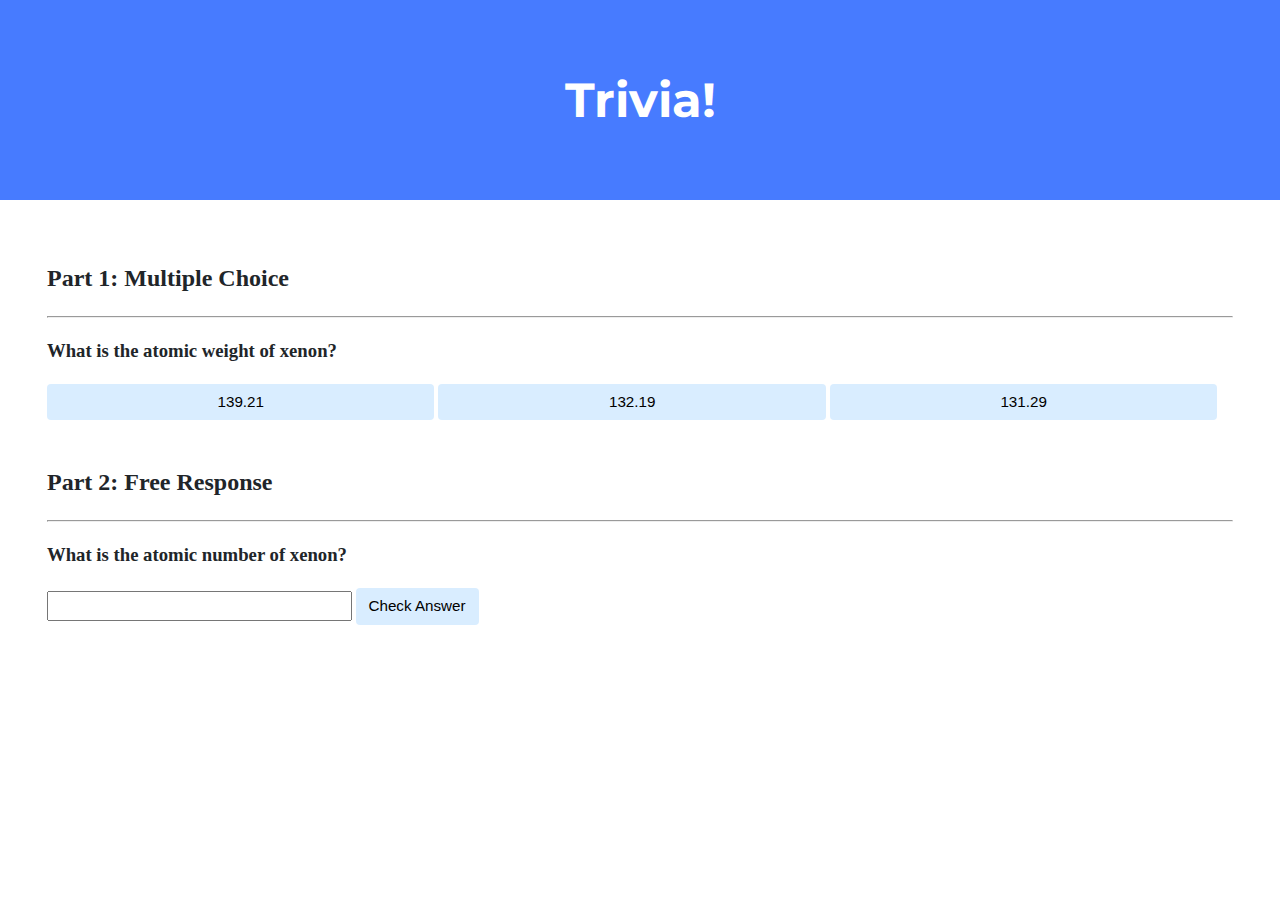
<file: labs/lab8/index.html>
<!DOCTYPE html>

<html lang="en">
    <head>
        <link href="https://fonts.googleapis.com/css2?family=Montserrat:wght@500&display=swap" rel="stylesheet">
        <link href="styles.css" rel="stylesheet">
        <title>Trivia!</title>

        <script>

            function wrongAnswer1()
            {
                document.getElementById("btn1").style.backgroundColor = "red";
                document.getElementById("text1").innerHTML = "Incorrect.";
            }

            function wrongAnswer2()
            {
                document.getElementById("btn2").style.backgroundColor = "red";
                document.getElementById("text1").innerHTML = "Incorrect.";
            }

            function correctAnswer1()
            {
                document.getElementById("btn3").style.backgroundColor = "green";
                document.getElementById("text1").innerHTML = "Correct!";
            }

            function getAnswer2()
            {
                var input = document.getElementById("answer2");
                var inputText = document.getElementById("answer2").value;
                if(inputText == 54)
                {
                		input.style.backgroundColor = "green";
                		document.getElementById("text2").innerHTML = "Correct!";
                }
                else
                {
                		input.style.backgroundColor = "red";
                		document.getElementById("text2").innerHTML = "Incorrect.";
                }
            }
        </script>

    </head>
    <body>

        <div class="jumbotron">
            <h1>Trivia!</h1>
        </div>

        <div class="container">

            <div class="section">
                <h2>Part 1: Multiple Choice </h2>
                <hr>
                <!-- TODO: Add multiple choice question here -->
                <h3>What is the atomic weight of xenon?</h3>
                <p id = "text1"></p>
                <div class="btn-group" style="width:99%">
                    <button id = "btn1" onclick="wrongAnswer1()" style="width:33%">139.21</button>
                    <button id = "btn2" onclick="wrongAnswer2()" style="width:33%">132.19</button>
                    <button id = "btn3" onclick="correctAnswer1()" style="width:33%">131.29</button>
                </div>
            </div>

            <div class="section">
                <h2>Part 2: Free Response</h2>
                <hr>
                <!-- TODO: Add free response question here -->
                <h3>What is the atomic number of xenon?</h3>
                <p id = "text2"></p>
                <input type="text" id="answer2">
                <button type="button" onclick="getAnswer2()">Check Answer</button>

            </div>

        </div>
    </body>
</html>
</file>
<file: labs/lab8/styles.css>
body {
    background-color: #fff;
    color: #212529;
    font-size: 1rem;
    font-weight: 400;
    line-height: 1.5;
    margin: 0;
    text-align: left;
}

.container {
    margin-left: auto;
    margin-right: auto;
    padding-left: 15px;
    padding-right: 15px;
}

.jumbotron {
    background-color: #477bff;
    color: #fff;
    margin-bottom: 2rem;
    padding: 2rem 1rem;
    text-align: center;
}

.section {
    padding: 0.5rem 2rem 1rem 2rem;
}

.section:hover {
    background-color: #f5f5f5;
    transition: color 2s ease-in-out, background-color 0.15s ease-in-out;
}

h1 {
    font-family: 'Montserrat', sans-serif;
    font-size: 48px;
}

button, input[type="submit"] {
    background-color: #d9edff;
    border: 1px solid transparent;
    border-radius: 0.25rem;
    font-size: 0.95rem;
    font-weight: 400;
    line-height: 1.5;
    padding: 0.375rem 0.75rem;
    text-align: center;
    transition: color 0.15s ease-in-out, background-color 0.15s ease-in-out, border-color 0.15s ease-in-out, box-shadow 0.15s ease-in-out;
    vertical-align: middle;
}


input[type="text"] {
    line-height: 1.8;
    width: 25%;
}

input[type="text"]:hover {
    background-color: #f5f5f5;
    transition: color 2s ease-in-out, background-color 0.15s ease-in-out;
}
</file>
